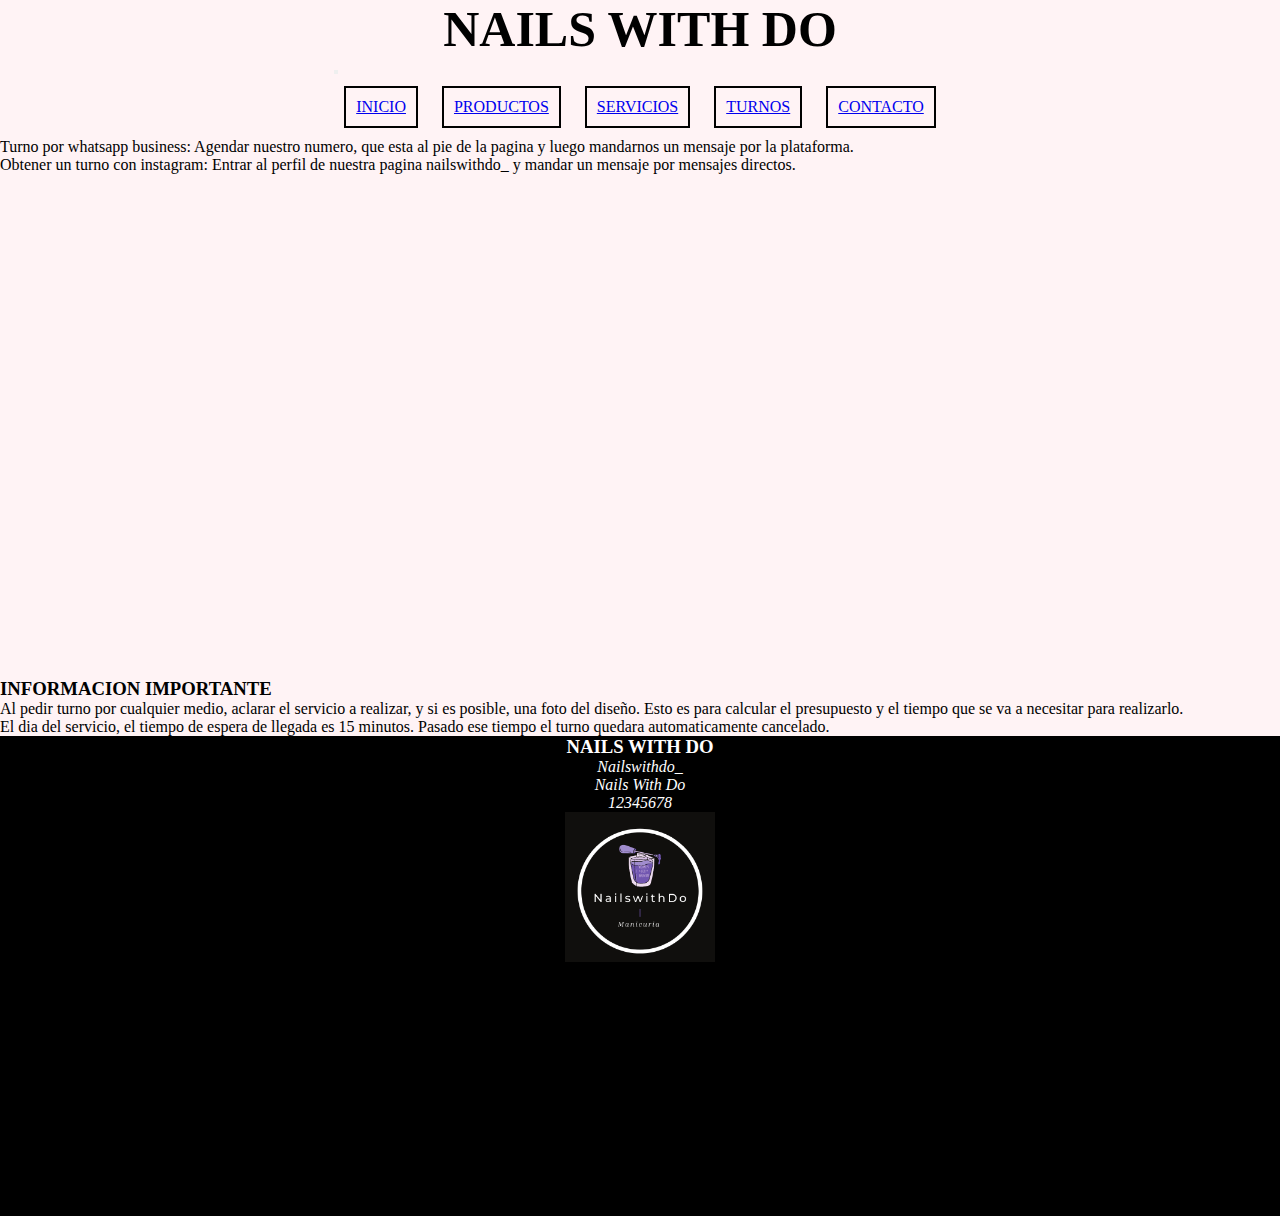
<file: pages/index.html>
<!DOCTYPE html>
<html lang="en">
<head>
    <meta charset="UTF-8">
    <meta http-equiv="X-UA-Compatible" content="IE=edge">
    <meta name="viewport" content="width=device-width, initial-scale=1.0">
    <title>Turnos</title>
    <link rel="shortcut icon" href="../imagenes/NailswithDo.png">
    <link rel="stylesheet" href="../css/estilos.css">
    <link rel="preconnect" href="https://fonts.googleapis.com" />
    <link rel="preconnect" href="https://fonts.gstatic.com" crossorigin />
    <link
        href="https://fonts.googleapis.com/css2?family=Roboto+Serif:wght@400;500&family=Yanone+Kaffeesatz:wght@200;400;700&display=swap"
        rel="stylesheet" />
        <link href="https://cdn.jsdelivr.net/npm/bootstrap@5.1.3/dist/css/bootstrap.min.css" rel="stylesheet"
        integrity="sha384-1BmE4kWBq78iYhFldvKuhfTAU6auU8tT94WrHftjDbrCEXSU1oBoqyl2QvZ6jIW3" crossorigin="anonymous">
</head>
<body class="row1">
    <header class="container-fluid colorfondo">
        <div class="titulo">
            <h1>NAILS WITH DO</h1>
        </div>

        <nav class="navbar navbar-expand-lg navbar-light ">
            <div class="container-fluid">

                <button class="navbar-toggler" type="button" data-bs-toggle="collapse" data-bs-target="#navbarNav"
                    aria-controls="navbarNav" aria-expanded="false" aria-label="Toggle navigation">
                    <span class="navbar-toggler-icon"></span>
                </button>
                <div class="collapse navbar-collapse" id="navbarNav">
                    <ul class="navbar-nav">
                        <li class="nav-item">
                            <a class="nav-link " aria-current="page" href="#">INICIO</a>
                        </li>
                        <li class="nav-item">
                            <a class="nav-link" href="./pages/productos.html">PRODUCTOS</a>
                        </li>
                        <li class="nav-item">
                            <a class="nav-link" href="./pages/servicios.html">SERVICIOS</a>
                        </li>
                        <li class="nav-item">
                            <a class="nav-link" href="./pages/turnos.html">TURNOS</a>
                        </li>
                        <li class="nav-item">
                            <a class="nav-link" href="./pages/contacto.html">CONTACTO</a>
                        </li>
                    </ul>
                </div>
            </div>
        </nav>
    </header>
    <main class="centrarmain">
        <div>
            <p> Turno por whatsapp business:
                Agendar nuestro numero, que esta al pie de la pagina y luego mandarnos un mensaje por la plataforma.
            </p>
        </div>
        <div>
            <p> Obtener un turno con instagram:
                Entrar al perfil de nuestra pagina nailswithdo_ y mandar un mensaje por mensajes directos.
            </p>
        </div>
        <div>
            <iframe width="400px" height="500px" src="https://www.instagram.com/p/CaS5xyWuvql/embed" frameborder="0"></iframe>
            
        </div>
        <div>
            <h3>INFORMACION IMPORTANTE</h3>
            <p> Al pedir turno por cualquier medio, aclarar el servicio a realizar, y si es posible, una foto del diseño. Esto es para calcular el presupuesto y el tiempo que se va a necesitar para realizarlo. </p>
            <p> El dia del servicio, el tiempo de espera de llegada es 15 minutos. Pasado ese tiempo el turno quedara automaticamente cancelado.</p>
        </div>
    </main>
    <footer class="container-fluid footercolor">

        <div class="row">
            <div class="col-lg-4 col-md-4 col-12 nombreFooter">
                <h3>NAILS WITH DO</h3>
                <div class="iconFooter"><i class="bi bi-instagram">Nailswithdo_</i>
                    <i class="bi bi-facebook">Nails With Do</i>
                    <i class="bi bi-whatsapp">12345678</i></div>
                
                
            </div>
            <div class="col-lg-4 col-md-4 col-12 logoNegro">
                <img src="../imagenes/NailswithDonegro.png" alt="lognegro" width="150px" height="150px" >
            </div>
            <div class="col-lg-4 col-md-4 col-12">
                <iframe width="250px" height="250px" frameborder="0" scrolling="no" marginheight="0" marginwidth="0"
                    id="gmap_canvas"
                    src="https://maps.google.com/maps?width=250&amp;height=250&amp;hl=en&amp;q=reconquista%20y%20ferreyra%20Rosario+(Nailswithdo)&amp;t=&amp;z=13&amp;ie=UTF8&amp;iwloc=B&amp;output=embed"></iframe>
            </div>
        </div>
    </footer>
    <script src="https://cdn.jsdelivr.net/npm/bootstrap@5.1.3/dist/js/bootstrap.bundle.min.js"
        integrity="sha384-ka7Sk0Gln4gmtz2MlQnikT1wXgYsOg+OMhuP+IlRH9sENBO0LRn5q+8nbTov4+1p"
        crossorigin="anonymous"></script>
</body>

</html>
</file>
<file: css/estilos.css>
.footercolor {
  background-color: black;
  color: white;
}

.nombreFooter {
  display: -webkit-box;
  display: -ms-flexbox;
  display: flex;
  -webkit-box-orient: vertical;
  -webkit-box-direction: normal;
      -ms-flex-direction: column;
          flex-direction: column;
  -webkit-box-pack: center;
      -ms-flex-pack: center;
          justify-content: center;
  text-align: center;
}

.iconFooter {
  display: -webkit-box;
  display: -ms-flexbox;
  display: flex;
  -webkit-box-orient: vertical;
  -webkit-box-direction: normal;
      -ms-flex-direction: column;
          flex-direction: column;
  -webkit-box-align: center;
      -ms-flex-align: center;
          align-items: center;
}

.logoNegro {
  display: -webkit-box;
  display: -ms-flexbox;
  display: flex;
  -webkit-box-orient: horizontal;
  -webkit-box-direction: normal;
      -ms-flex-direction: row;
          flex-direction: row;
  -ms-flex-wrap: nowrap;
      flex-wrap: nowrap;
  -webkit-box-pack: center;
      -ms-flex-pack: center;
          justify-content: center;
  -webkit-box-align: center;
      -ms-flex-align: center;
          align-items: center;
}

header {
  display: -webkit-box;
  display: -ms-flexbox;
  display: flex;
  -webkit-box-orient: vertical;
  -webkit-box-direction: normal;
      -ms-flex-direction: column;
          flex-direction: column;
  -webkit-box-align: center;
      -ms-flex-align: center;
          align-items: center;
}

.titulo {
  display: -webkit-box;
  display: -ms-flexbox;
  display: flex;
  -webkit-box-pack: center;
      -ms-flex-pack: center;
          justify-content: center;
}

h1 {
  font-size: 50px;
}

header nav ul li {
  display: inline-block;
  margin: 10px;
  border: 2px solid black;
  padding: 10px;
}

.row1 {
  background-color: #ffdae054;
}

main div div div iframe {
  display: -webkit-box;
  display: -ms-flexbox;
  display: flex;
  -webkit-box-pack: center;
      -ms-flex-pack: center;
          justify-content: center;
}

* {
  margin: 0%;
  padding: 0%;
  -webkit-box-sizing: border-box;
          box-sizing: border-box;
}
/*# sourceMappingURL=estilos.css.map */
</file>
